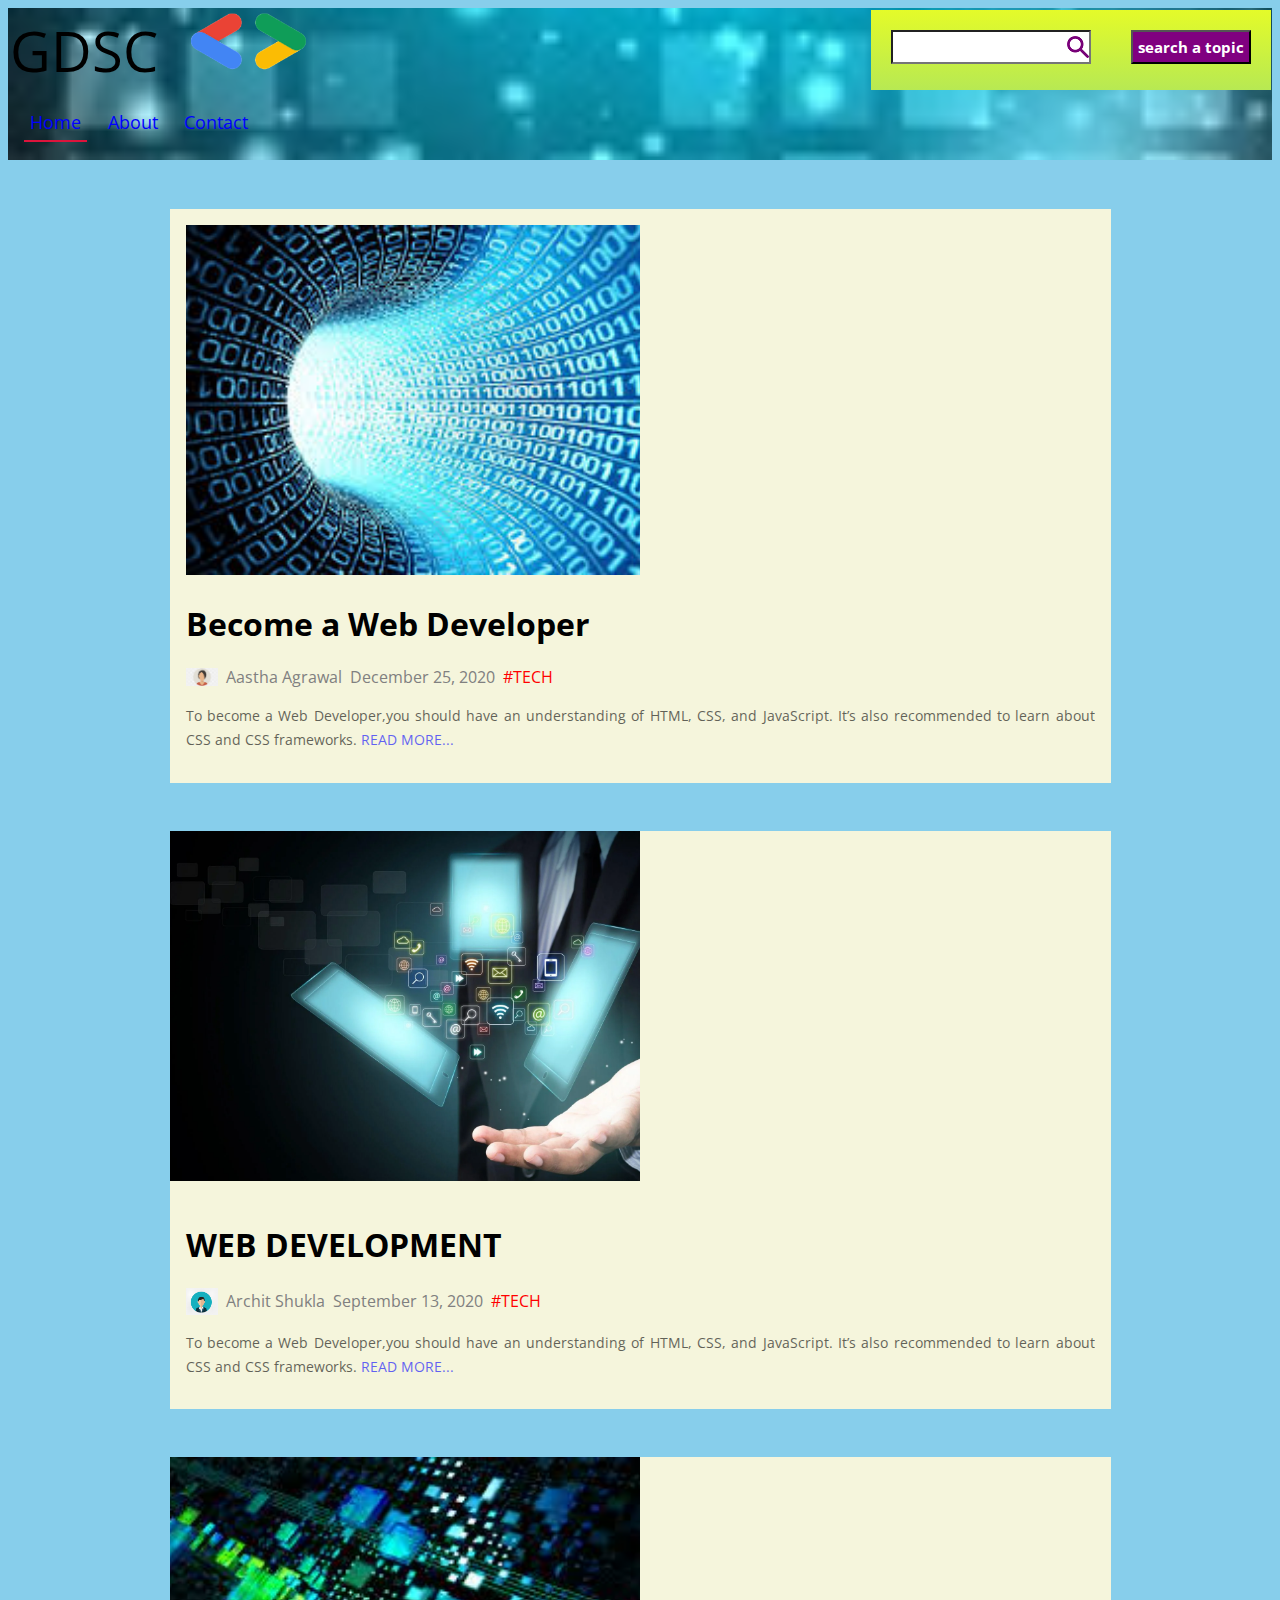
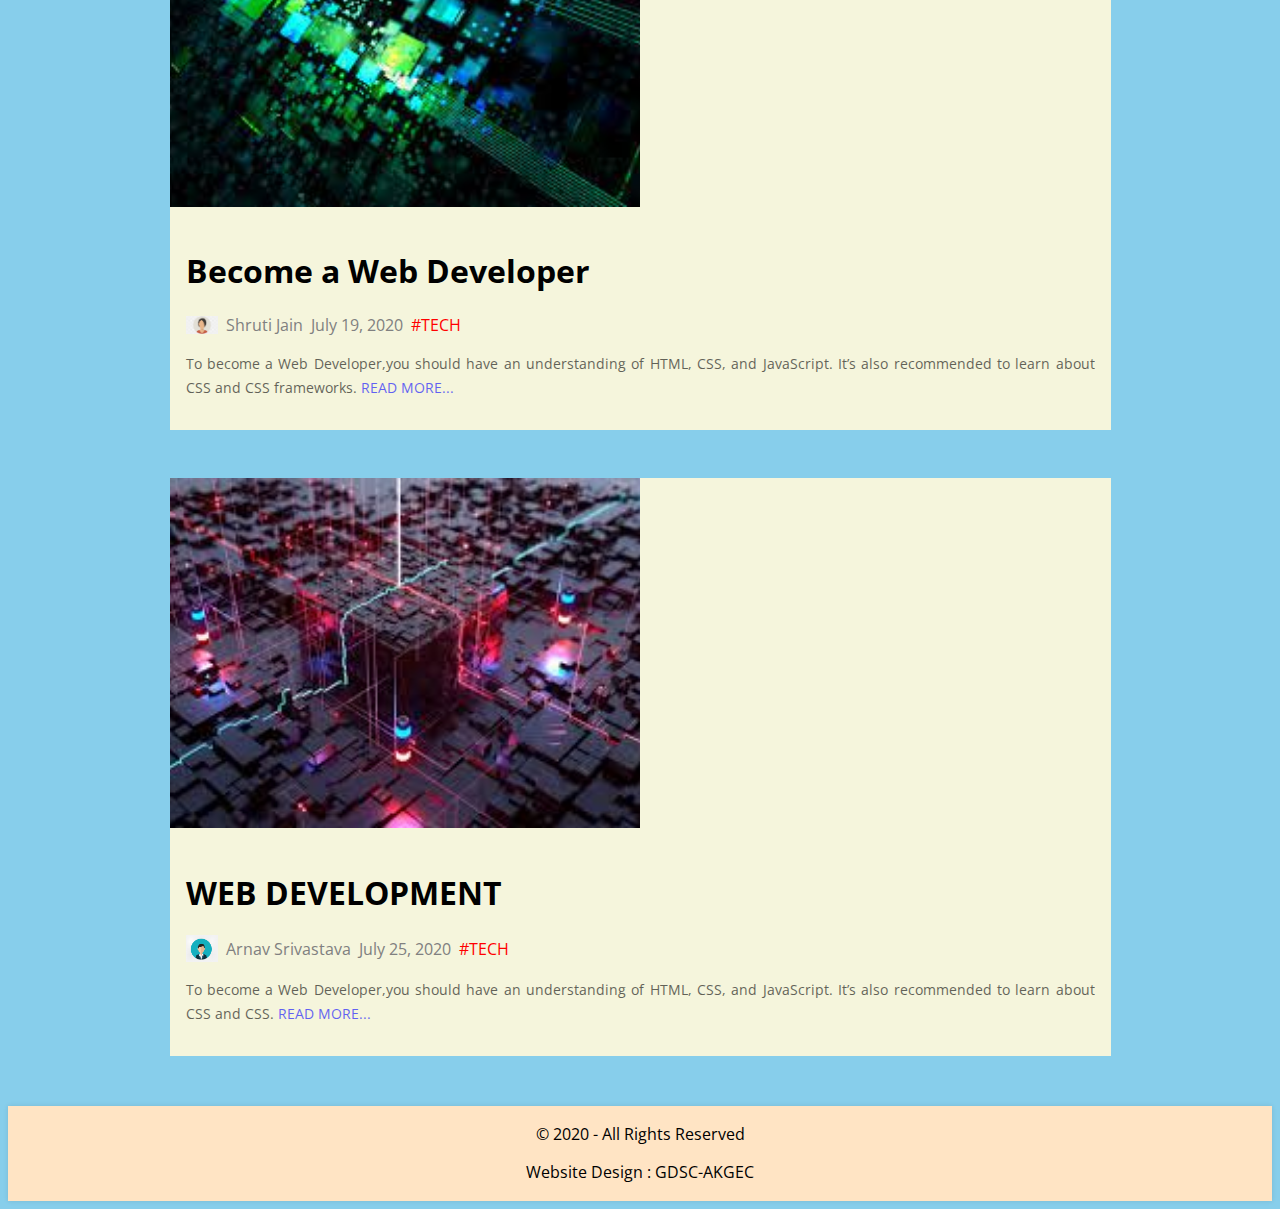
<file: index.html>
<!DOCTYPE html>
<html lang="en">
    <head>
        <meta charset="utf-8">
 <title>BLOG WEBPAGE</title>
 <link rel="stylesheet" href="styles.css" />
 <link rel="stylesheet" 
      href="https://cdnjs.cloudflare.com/ajax/libs/font-awesome/6.2.0/css/all.min.css" 
      integrity="sha512-xh6O/CkQoPOWDdYTDqeRdPCVd1SpvCA9XXcUnZS2FmJNp1coAFzvtCN9BmamE+4aHK8yyUHUSCcJHgXloTyT2A==" 
      crossorigin="anonymous" 
      referrerpolicy="no-referrer" />
    </head>
    <body>
      <!--navigation starts-->
      <header>
        <div class="container header">
          <a href="#" class="logo">     GDSC    <a></a>
          <img class="gdsc" src="gd.png">
          <div class="menuToggle">
            <i class="fas fa-bars"></i>
          </div>
          <div id="searchBox">
           <form method="get">
           <input type= "text" class="text">
           <input type= "submit" value="search a topic" class="submit">
           </form>
          </div>
          <div class="clear">


          <ul class="navigation">
            <li class="active"><a href="#">Home</a></li>
            <li><a href="about.html">About</a></li>
            <li><a href="contact.html" title="contact">Contact</a></li>
          </ul>
        </div>
      </header>
      <!--navigation ends-->

      <!--post starts-->
     <div class="container main">
       <div class="coloumn">
         <div class="post">
           <div class="post-info">
             <img class="post-jpg" src="techs5.jpg" alt="">
             <h1>Become a Web Developer</h1>
             <div class="user-info">
               <img src="avatar4.png" alt="">
               <span>Aastha Agrawal</span>
               <span>December 25, 2020</span>
               <span>#TECH</span>
             </div>
             <p>
              To become a Web Developer,you should have an understanding of HTML, CSS, and JavaScript. 
               It’s also recommended to learn about CSS and CSS frameworks.  <a href="more.html">READ MORE...</a>
             </p>
           </div>
         </div>
          <div class="post">
            <img class="post-jpg" src="techs.webp" alt="">
            <div class="post-info">
              <h1>WEB DEVELOPMENT</h1>
              <div class="user-info">
                <img src="avatar2.png" alt="">
                <span>Archit Shukla</span>
                <span>September 13, 2020</span>
                <span>#TECH</span>
              </div>
              <p>To become a Web Developer,you should have an understanding of HTML, CSS, and JavaScript. 
                It’s also recommended to learn about CSS and CSS frameworks.  <a href="more.html">READ MORE...</a>
              </p>
            </div>
        </div>
      </div>
      <div class="column">
        <div class="post">
          <img class="post-jpg" src="techs1.jpg" alt="">
          <div class="post-info">
            <h1>Become a Web Developer</h1>
            <div class="user-info">
              <img src="avatar4.png" alt="">
              <span>Shruti Jain</span>
              <span>July 19, 2020</span>
              <span>#TECH</span>
            </div>
            <p>To become a Web Developer,you should have an understanding of HTML, CSS, and JavaScript. 
              It’s also recommended to learn about CSS and CSS frameworks. <a href="more.html">READ MORE...</a>
            </p>
          </div>
        </div>
          <div class="post">
            <img class="post-jpg" src="techs3.jpg" alt="">
            <div class="post-info">
              <h1>WEB DEVELOPMENT</h1>
              <div class="user-info">
                <img src="avatar2.png" alt="">
                <span>Arnav Srivastava</span>
                <span>July 25, 2020</span>
                <span>#TECH</span>
              </div>
              <p>
                To become a Web Developer,you should have an understanding of HTML, CSS, and JavaScript. 
               It’s also recommended to learn about CSS and CSS. <a href="more.html">READ MORE...</a>
              </p>
            </div>
          </div> 
        </div>
    </div>
     <footer>
      <div class="container footer">
        
<p> &copy; 2020 - All Rights Reserved</p>
<p>Website Design : GDSC-AKGEC</p>
      </div>
     </footer>
    </body>
</html>
</file>
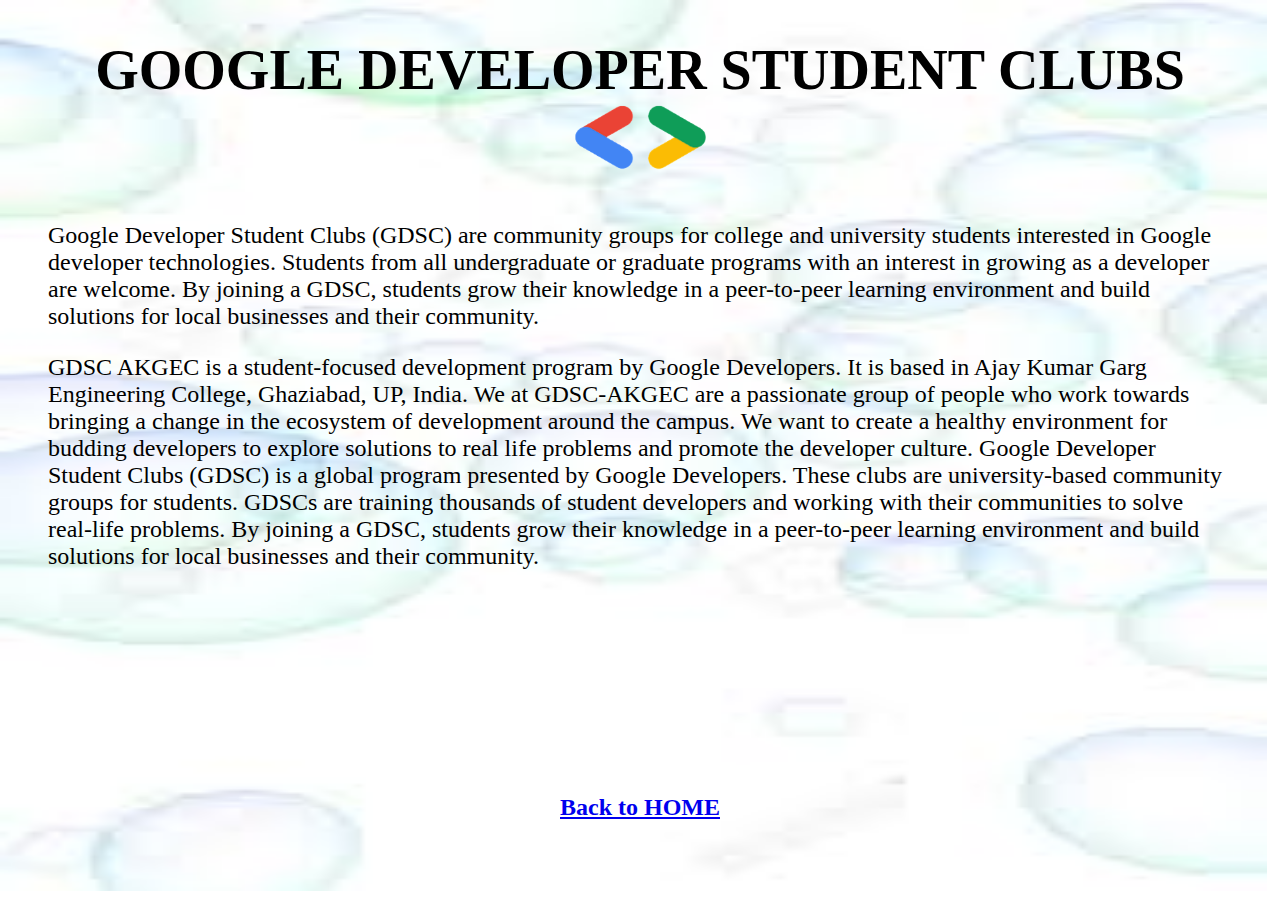
<file: about.html>
<!DOCTYPE html>

<html>
 <head>
    <meta charset="utf-8">
    <title>About</title>
 </head>

 <body>
   <style>
      body {
         background-image: url(heading.jpg);
         background-repeat: no-repeat;
         background-attachment: fixed;
         background-size: 99% 99%;
         margin-left: 2rem;
         margin-right: 2rem;
      }

      h1 {
         text-align: center;
         font-size: 350%;
      }

      p {
      font-size: 150%;
      margin-left: 1rem;
      margin-right: 1rem;
      }

      h2 {
         text-align: center;   
      }


   </style>

     <h1>GOOGLE DEVELOPER STUDENT CLUBS <img src="gd.png" height="70px"></h1>
     <p> Google Developer Student Clubs (GDSC) are community groups for college and university students interested in Google developer technologies. Students from all undergraduate or graduate programs with an interest in growing as a developer are welcome. By joining a GDSC, students grow their knowledge in a peer-to-peer learning environment and build solutions for local businesses and their community.</p> 
     <p>GDSC AKGEC is a student-focused development program by Google Developers. It is based in Ajay Kumar Garg Engineering College, Ghaziabad, UP, India.

        We at GDSC-AKGEC are a passionate group of people who work towards bringing a change in the ecosystem of development around the campus. We want to create a healthy environment for budding developers to explore solutions to real life problems and promote the developer culture.
        
        Google Developer Student Clubs (GDSC) is a global program presented by Google Developers. These clubs are university-based community groups for students.
        
        GDSCs are training thousands of student developers and working with their communities to solve real-life problems.
        
        By joining a GDSC, students grow their knowledge in a peer-to-peer learning environment and build solutions for local businesses and their community.</p>
        <br><br><br><br><br><br><br><br><br><br>
      <h2><a href="index.html">Back to HOME</a></h2> 
    </body>
</html>
</file>
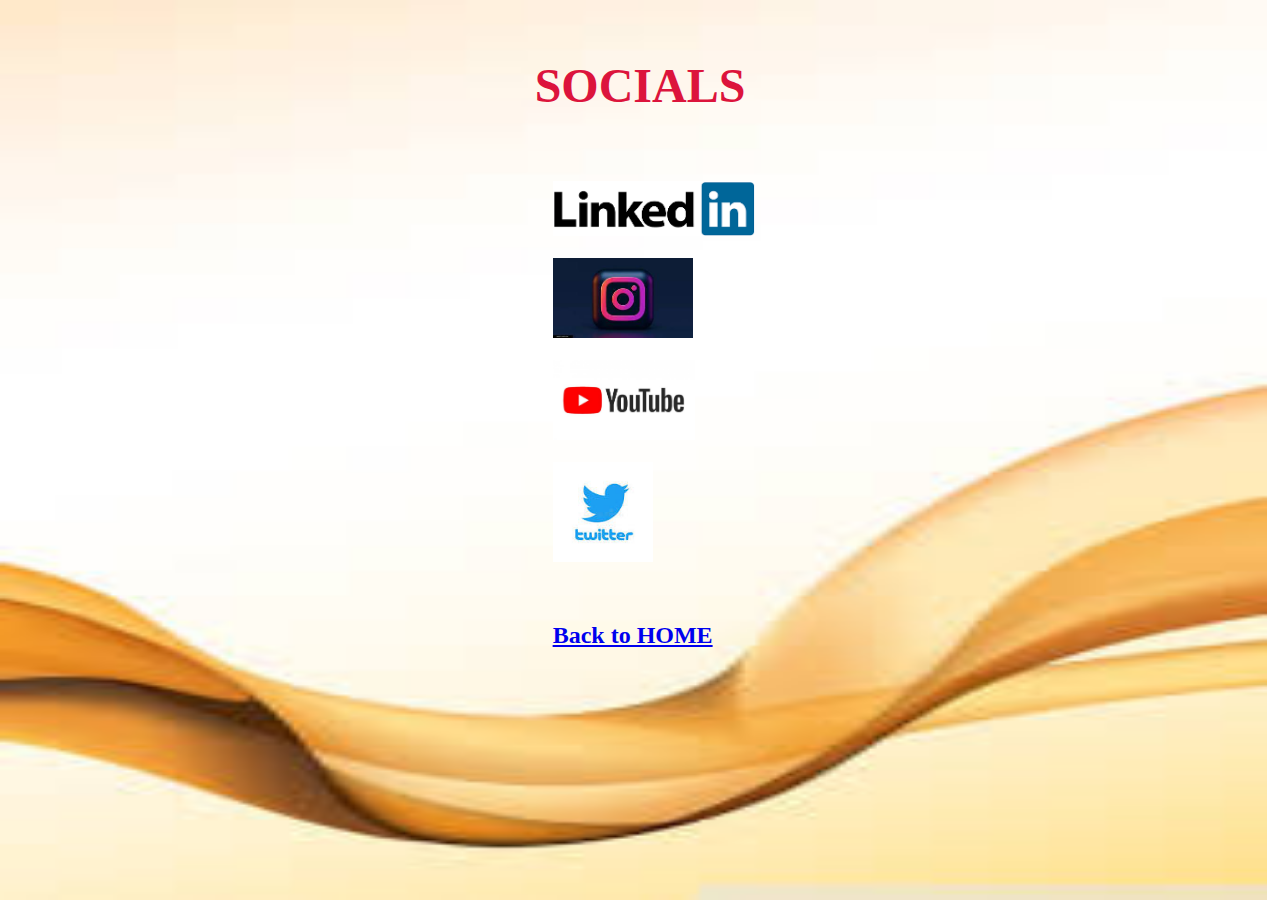
<file: contact.html>
<!DOCTYPE html>

<html>
 <head>
    <meta charset="utf-8">
    <title>Contact</title>
   
 </head>

 <body>
   <style>
      body {
         background-image: url(bg.jpg);
         background-repeat: no-repeat;
         background-attachment: fixed;
         background-size: 99% 100%;
         margin-left: 1em;
         margin-right: 1rem;
      }

      h1 {
         text-align: center;
         font-size: 300%;
         color: crimson;
      }

      a {
         align-items: center;
         margin-left: 43%;
      }
    

   </style>
        <br>
        <h1>SOCIALS</h1>
        <br>
        <br>
       <a href="https://www.dscakgec.org/">
         <img src="linkedin.png" height="55px"></a>
        <br>
        <br>
        <a href="https://instagram.com/gdsc_akgec?igshid=YmMyMTA2M2Y=">
         <img src="insta.jpg" height="80px"></a>
        <br>
        <br>
        <a href="https://youtube.com/channel/UCZvNkM_UNgR4_2fQpBqvWUw">
         <img src="utube.jpg" height="80px"></a>
        <br><br>
        <a href="https://twitter.com/dsc_akgec">
         <img src="twit.jpg" height="100px"></a>
         <br><br><br>
        <h2><a href="index.html">Back to HOME</a></h2> 
 </body>
</html>
</file>
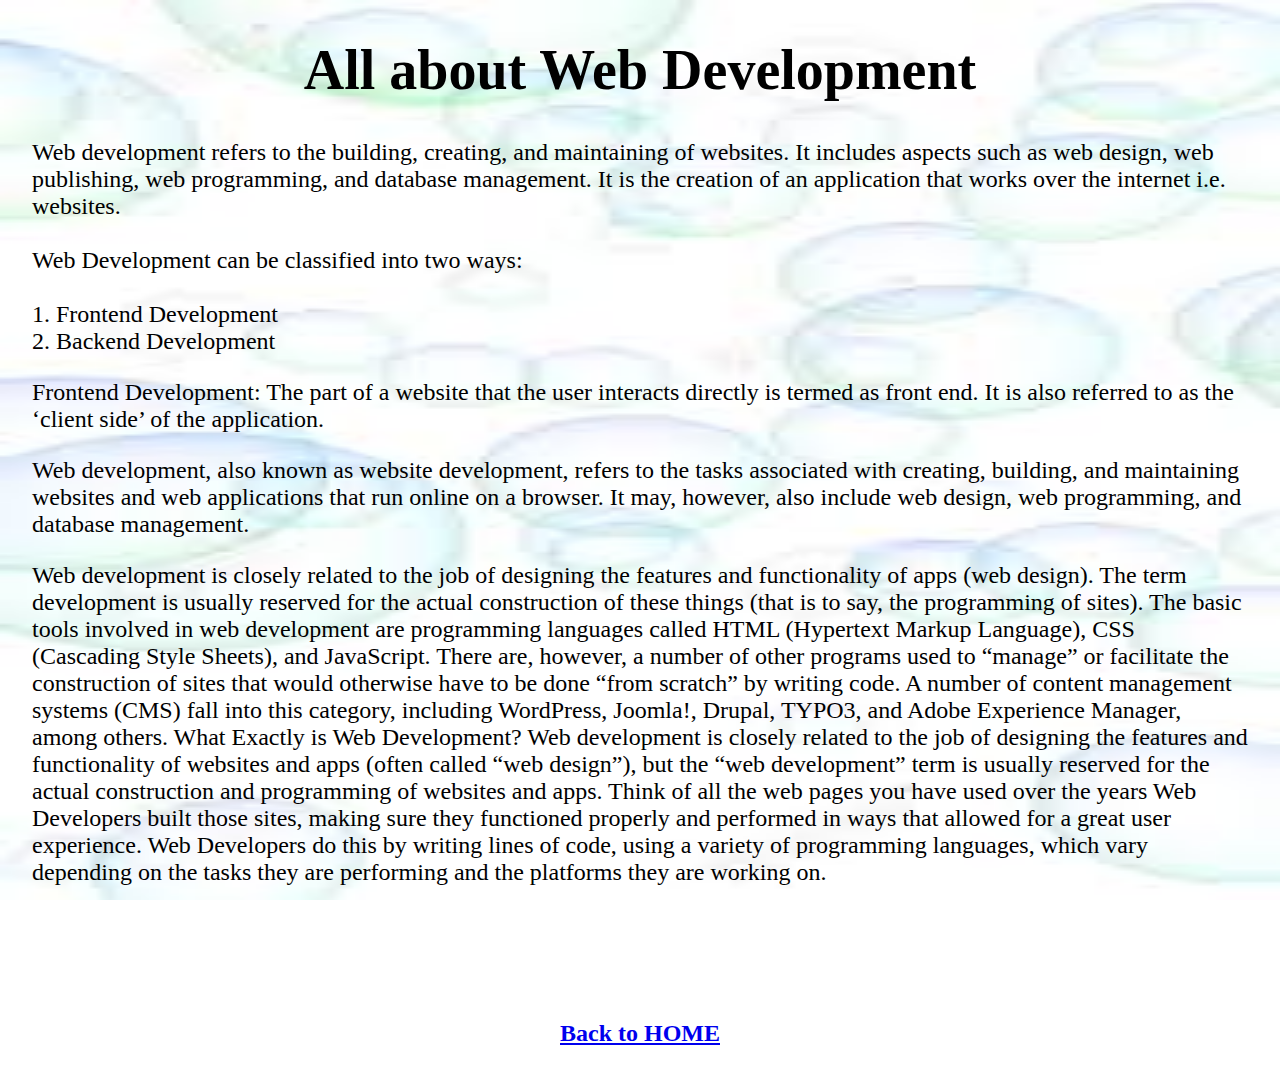
<file: more.html>
<!DOCTYPE html>

<html>
 <head>
    <meta charset="utf-8">
    <title>read more</title>
 </head>

 
   <style>
      body {
         background-image: url(heading.jpg);
         background-repeat: no-repeat;
         background-attachment: fixed;
         background-size: 100% 100%;
         margin-left: 2rem;
         margin-right: 2rem;
      }

      h1 {
         text-align: center;
         font-size: 350%;
      }

      p {
         font-size: 150%;

      }

      h2 {
         text-align: center;
      }
   </style>

 <body>
    <h1>All about Web Development</h1>
      <p>Web development refers to the building, creating, and maintaining of websites. It includes aspects such as web design, web publishing, web programming, and database management. It is the creation of an application that works over the internet i.e. websites.
       <br>
       <br>
        Web Development can be classified into two ways:
        <br>
        <br>
        1. Frontend Development
        <br>
        2. Backend Development</p>
        <p>
        Frontend Development: The part of a website that the user interacts directly is termed as front end. It is also referred to as the ‘client side’ of the application.</p>
        <p>Web development, also known as website development, refers to the tasks associated with creating, building, and maintaining websites and web applications that run online on a browser. It may, however, also include web design, web programming, and database management.</p>

          <p>  Web development is closely related to the job of designing the features and functionality of apps (web design). The term development is usually reserved for the actual construction of these things (that is to say, the programming of sites).
            
            The basic tools involved in web development are programming languages called HTML (Hypertext Markup Language), CSS (Cascading Style Sheets), and JavaScript. There are, however, a number of other programs used to “manage” or facilitate the construction of sites that would otherwise have to be done “from scratch” by writing code. A number of content management systems (CMS) fall into this category, including WordPress, Joomla!, Drupal, TYPO3, and Adobe Experience Manager, among others.
            
            What Exactly is Web Development?
            
            Web development is closely related to the job of designing the features and functionality of websites and apps (often called “web design”), but the “web development” term is usually reserved for the actual construction and programming of websites and apps.
            
            Think of all the web pages you have used over the years Web Developers built those sites, making sure they functioned properly and performed in ways that allowed for a great user experience. Web Developers do this by writing lines of code, using a variety of programming languages, which vary depending on the tasks they are performing and the platforms they are working on.
         </p>
         <br>
         <br>
         <br><br>
         <br>
        <h2><a href="index.html">Back to HOME</a></h2> 
 </body>
</html>
</file>
<file: styles.css>
@import url('https://fonts.googleapis.com/css2?family=Open+Sans:ital,wght@0,400;0,800;1,500&display=swap');
* {
    margin: 0.;
    padding: 0;
    box-sizing: border-box;
    font-family: 'Open Sans', sans-serif;
}
.container .gdsc{
    width: 150px;
}

body {
    background-color: skyblue;
}

.container {
max-width: 1500px;
width: 100%;
margin: 0 auto;
padding: 1.5px;
}

.container .header {
    display: flex;
    align-items: center;
    justify-content: space-between;
    padding: 1.5rem 0.875rem ;
   
}

#searchBox {
  float: right;
  background: linear-gradient(#E4FB29, #B7E953); 
  background: -webkit-linear-gradient(#E4FB29, #B7E953); 
  background: -moz-linear-gradient(#E4FB29, #B7E953); 
  background: -o-linear-gradient(#E4FB29, #B7E953); 
  width: 400px;
  height: 80px;
  padding: 20px 20px 20px 20px;

}

.text {
    float: left;
    width: 200px;
    padding: 5px;
    font-size: 15px;
    color: orange;
    background: white url(search.png) right center no-repeat;
}

.submit {
    float: right;
    padding: 5px;
    font-weight: bold;
    color: white;
    background: purple;
    font-size: 15px;
    
}

.clear{
    clear: both;
}

.menuToggle {
    display: none;
}

header {
    background-color: beige;
    box-shadow: rgba(0, 0, 0, 0.1) 0px 10px 15px -3px rgba(0, 0, 0, 0.05) 0px 4px 8px -2px;
    position: sticky;
    top: 0;
    z-index: 99;
    background-image: url("heads.jpg");
    background-size: cover;
    background-position: center;
    background-repeat: repeat;
}

a {
    text-decoration: none;
    color: blue;
}

.header .logo {
    font-size: 3.5rem;
    color: black;
}

.header span {
    font-size: 1rem;
}

.header .navigation {
    list-style: none;
    display: flex;
}

.header .navigation li {
    margin-left: 0.875rem;
    font-size: 1.1rem;
    padding: 0.4rem;
}

.header .navigation li.active {
    border-bottom: 2px solid crimson;
}

.header .navigation li:hover {
    text-decoration: underline blue;
    cursor: pointer;
}

.main .col {
    width: 48%;
}

.post .post-jpg {
    width: 50%;
    height: 350px;
    object-fit: cover;
}

.user-info img {
    width: 2rem;
}

.user-info {
    display: flex;
    align-items: center;
    margin: 1rem 0;
}

.user-info span {
    margin-left: 0.5rem;
    color: gray;
}

.user-info span:nth-child(4) {
    color: red;
}

.post p {
    font-size: 0.9rem;
    line-height: 1.5rem;
    opacity: 0.6;
    text-align: justify;
}

.post {
    background-color: beige;
    box-shadow: rgba(0, 0, 0, 0.1) 0px 10px 15px -3px rgba(0, 0, 0, 0.05) 0px 4px 6px -2px;
    margin-top: 3rem;
    margin-left: 10rem;
    margin-right: 10rem;
}

.post-info {
    padding: 1rem;
}

.container .main {
    display: flex;
    justify-content: space-between;
    padding: 0 0.875rem;
    margin-top: -1.5rem;
}


.post-info h1:hover {
    text-decoration: underline;
    cursor: pointer;
}

footer {
    margin-top: 3rem;
    background-color: bisque;
    box-shadow: 0px 0 5px rgba(0, 0, 0, 0.1);
}

.container .footer {
    height: 60px;
    background: linear-gradient(#F6F390, #D5D533);
    background: -o-linear-gradient(#F6F390, #D5D533);
    background: -moz-linear-gradient(#F6F390, #D5D533);
    background: -webkit-linear-gradient(#F6F390, #D5D533);
    text-align: center;
    text-decoration: none;
    margin-top: 15px;
    padding: 10PX, 30px;
}

.footer {
    text-align: center;
}

@media (max-width: 800px) {
    .header .navigation {
        display: none;
    }
    
    .header .menuToggle {
        display: flex;
        font-size: 1.5rem;
        cursor: pointer;
    }
}
</file>
